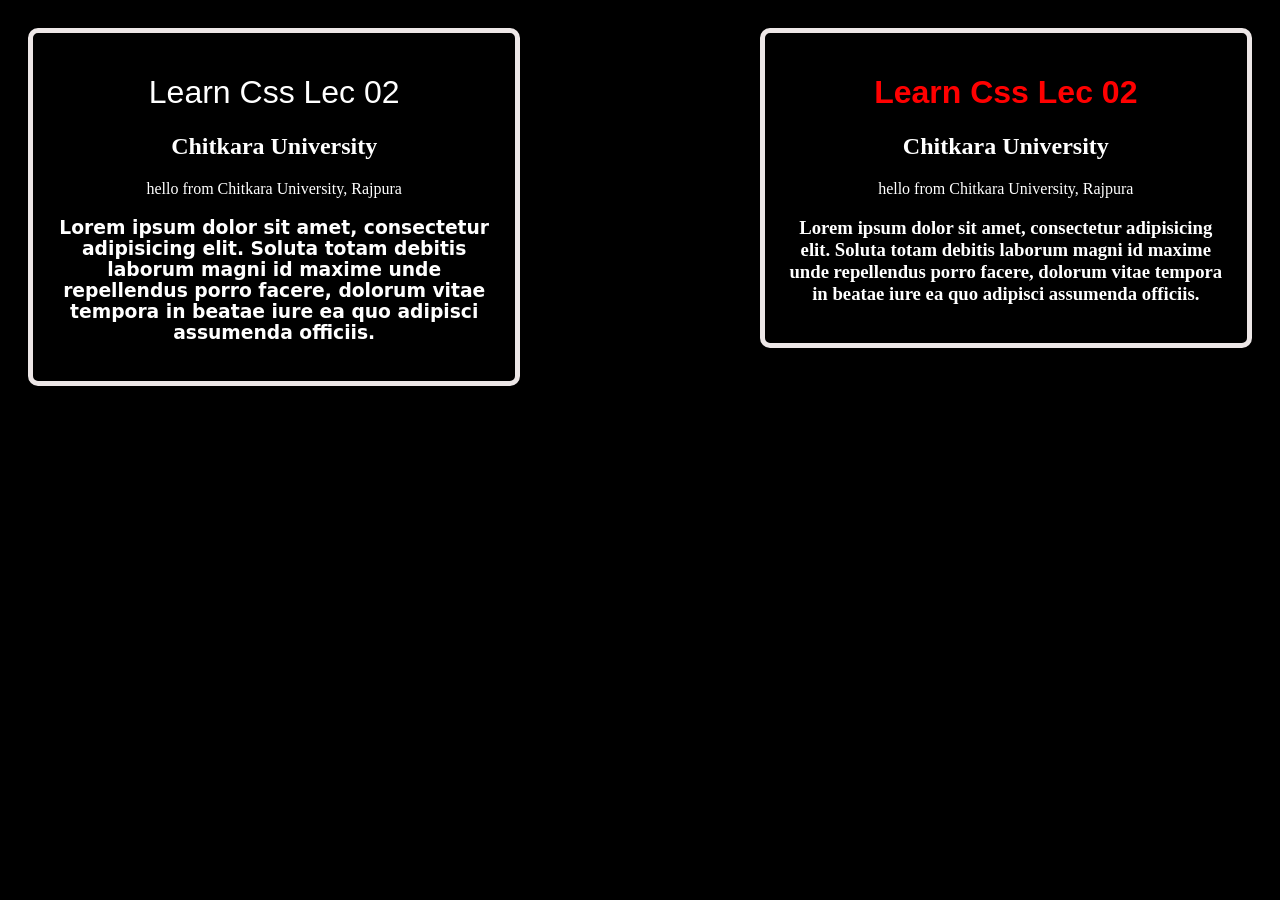
<file: lec_02/index.html>
<!DOCTYPE html>
<html lang="en">
<head>
    <meta charset="UTF-8">
    <meta name="viewport" content="width=device-width, initial-scale=1.0">
    <meta name="description" content="Learn Css Lec 02">
    <meta keywords="Learn Css Lec 02">
    <meta author="Md Sgadab Azam Ansari">
    <link rel="preconnect" href="https://fonts.googleapis.com">
    <link rel="preconnect" href="https://fonts.gstatic.com" crossorigin>
    <link href="https://fonts.googleapis.com/css2?family=Geist+Pixel&family=Poppins:ital,wght@0,100;0,200;0,300;0,400;0,500;0,600;0,700;0,800;0,900;1,100;1,200;1,300;1,400;1,500;1,600;1,700;1,800;1,900&family=Roboto:ital,wght@0,100..900;1,100..900&family=Yuyu&display=swap" rel="stylesheet">
    <link rel="stylesheet" href="style.css">
    <title>Learn Css Lec 02</title>
</head>
<body>
<div class ="container1">
    <h1 id = "first">Learn Css Lec 02</h1>
    <h2>Chitkara University</h2>
    <p>hello from Chitkara University, Rajpura</p>
    <h3>Lorem ipsum dolor sit amet, consectetur adipisicing elit. Soluta totam debitis laborum magni id maxime unde repellendus porro facere, dolorum vitae tempora in beatae iure ea quo adipisci assumenda officiis.</h3>
</div>
<div class ="container2">
    <h1 id = "second">Learn Css Lec 02</h1>
    <h2>Chitkara University</h2>
    <p>hello from Chitkara University, Rajpura</p>
    <h3 id = "h3">Lorem ipsum dolor sit amet, consectetur adipisicing elit. Soluta totam debitis laborum magni id maxime unde repellendus porro facere, dolorum vitae tempora in beatae iure ea quo adipisci assumenda officiis.</h3>
</div>
    
</body>
</html>
</file>
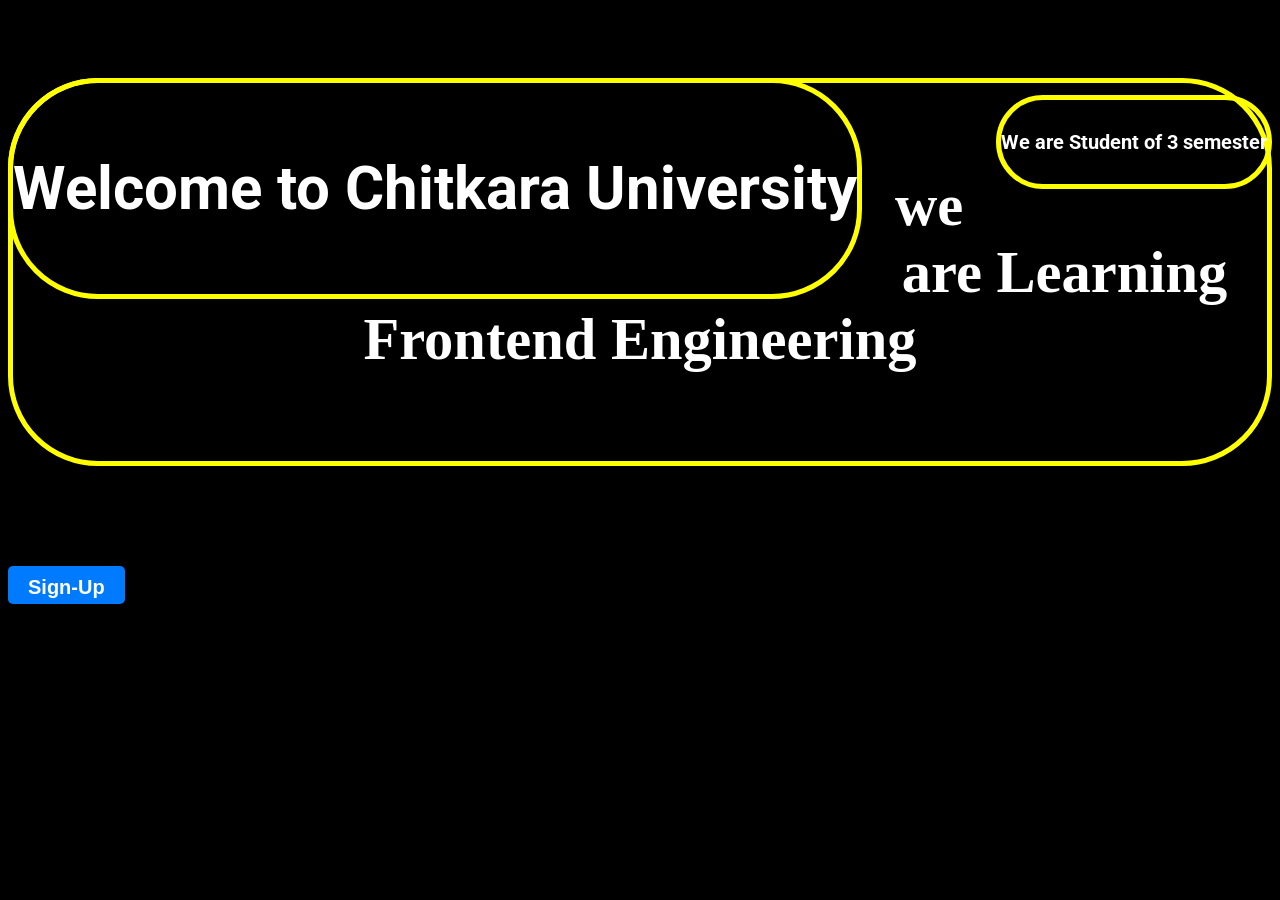
<file: Lec_04/index.html>
<!DOCTYPE html>
<html lang="en">
<head>
    <meta charset="UTF-8">
    <meta name="viewport" content="width=\, initial-scale=1.0">
    <meta description = "learn css">
    <meta author = "Md Shadab">
    <link rel="stylesheet" href="style.css">
    <link rel="preconnect" href="https://fonts.googleapis.com">
    <link rel="preconnect" href="https://fonts.gstatic.com" crossorigin>
    <link href="https://fonts.googleapis.com/css2?family=Geist+Pixel&family=Geomini:wght@200..800&family=Oswald:wght@200..700&family=Poppins:ital,wght@0,100;0,200;0,300;0,400;0,500;0,600;0,700;0,800;0,900;1,100;1,200;1,300;1,400;1,500;1,600;1,700;1,800;1,900&family=Roboto:ital,wght@0,100..900;1,100..900&family=Yuyu&display=swap"rel="stylesheet">
    <title>Learn css 04</title>
</head>
<body>
    <div class="Header1">
        <h1>Welcome to Chitkara University</h1>
    </div>
    <div>
        <h2 class="Header2">We are Student of 3 semester</h2>
    </div>
    <div class="Header3">
       <h3>we are Learning Frontend Engineering</h3> 
    </div>
    <div>
        <button class = "btn">Sign-Up</button>
    </div>
</body>
</html>
</file>
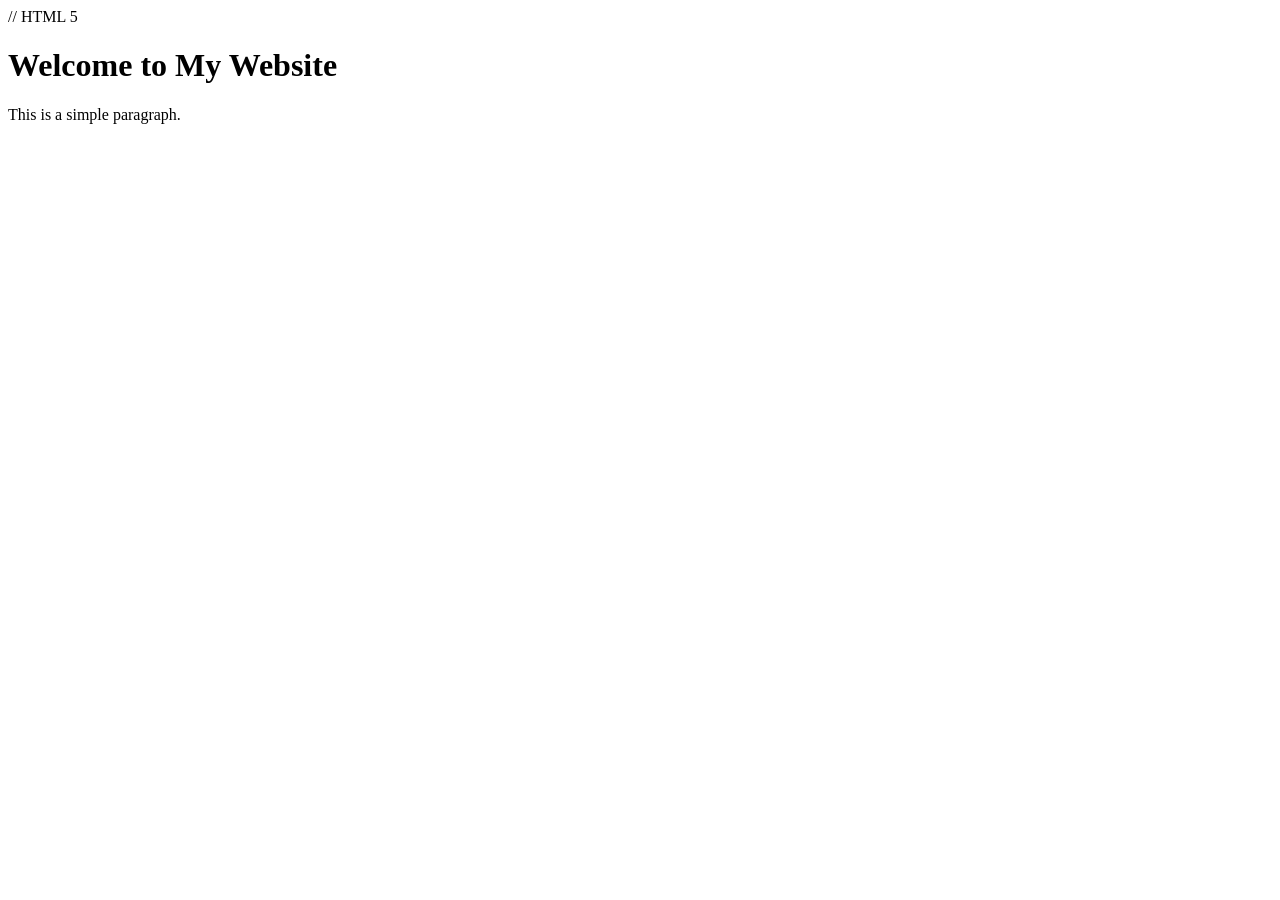
<file: index2.html>
// HTML 5

<!DOCTYPE html>
<html>
    <head>
        <title>My Website</title>
    </head>
    <body>
        <h1>Welcome to My Website</h1>
        <p>This is a simple paragraph.</p>
    </body>
</html>
</file>
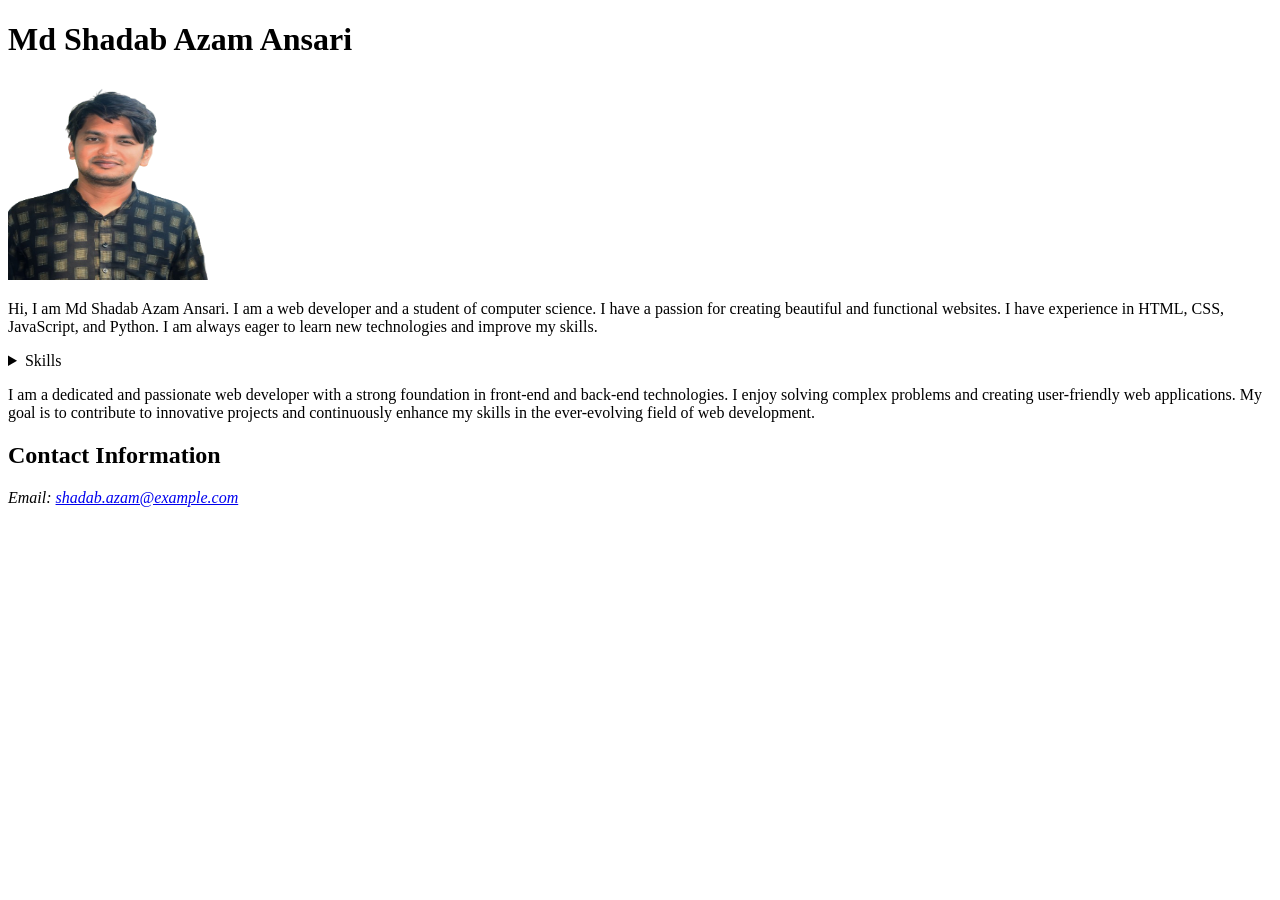
<file: profile.html>
<!DOCTYPE html>
<html lang="en">
    <head>
        <title>Md Shadab Azam Ansari</title>
        <meta charset="UTF-8">
        <meta name="viewport" content="width=device-width, initial-scale=1.0">
        <meta name="description" content="Md Shadab Azam Ansari's personal profile page.">
        <meta name="keywords" content="Md Shadab Azam Ansari, web developer, computer science student, HTML, CSS, JavaScript, Python">
        <meta name="author" content="Md Shadab Azam Ansari">
        </head>
        <body>
          <main>
            <h1>Md Shadab Azam Ansari</h1>
            <img src="Shadab_Azam_pic.png" alt="Md Shadab Azam Ansari" width="200" height="200">
            <p>Hi, I am Md Shadab Azam Ansari. I am a web developer and a student of computer science. I have a passion for creating beautiful and functional websites. I have experience in HTML, CSS, JavaScript, and Python. I am always eager to learn new technologies and improve my skills.</p>
          </main>
          <details>
            <summary>Skills</summary>
            <ul>
              <li>HTML</li>
              <li>CSS</li>
              <li>JavaScript</li>
              <li>Python</li>
            </ul>
        </details>
        <description>
            <p>I am a dedicated and passionate web developer with a strong foundation in front-end and back-end technologies. I enjoy solving complex problems and creating user-friendly web applications. My goal is to contribute to innovative projects and continuously enhance my skills in the ever-evolving field of web development.</p>
            </description>
            <aside>
             <h1>Contact Information</h1>
             <address>
                <p>Email: <a href="mailto:shadab.azam@example.com">shadab.azam@example.com</a></p>
                    </address>
            </aside>
        </body>
        <footer>

        </footer>
        </html>
</file>
<file: lec_02/style.css>
body {
    background-color: black;
}
.container1 {
     text-align: center;
     float: right;
     color: white;
     margin: 20px;
     padding: 20px;
     border-radius: 10px;
     border: 5px solid rgb(237, 231, 231);
     width: 35%;
     height: 15%;




}

.container2 {
     text-align: center;
     float: left;
     color: white;
     margin: 20px;
     padding: 20px;
     border-radius: 10px;
     border: 5px solid rgb(237, 231, 231);
     width: 35%;
     height: 15%;
}

#first {
    font-family: 'Gill Sans', 'Gill Sans MT', Calibri, 'Trebuchet MS', sans-serif;
    color: red;
    text-transform: capitalize;
    
}

#second {
   font-family: "Geist Pixel", sans-serif;
  font-optical-sizing: auto;
  font-weight: 400;
  font-style: normal;
  

}

#h3 {
    text-align: center;
    font-family: system-ui, -apple-system, BlinkMacSystemFont, 'Segoe UI', Roboto, Oxygen, Ubuntu, Cantarell, 'Open Sans', 'Helvetica Neue', sans-serif;
}
</file>
<file: Lec_04/style.css>
body {
    background-color: black;
    padding-top: 70px;
  
}

.Header1 {
    color: white;
    text-align: center;
    border: 5px solid yellow;
    border-radius: 90px;
    padding-top: 30px;
    padding-bottom: 30px;
    font-size: 30px;
    float: left;
    font-family: "Roboto", sans-serif


}

.Header2 {
    color: White;
    text-align: center;
    border: solid yellow 5px;
    border-radius: 90px;
    padding-top: 30px;
    padding-bottom: 30px;
    font-size: 20px;
    font-family: "Roboto", sans-serif;
    font-optical-sizing: auto;
    font-style: normal;
    font-stretch: normal;
    float: right;
    

   


}

.Header3  {
    color: white;
    text-align: center;
    border: yellow 5px solid;
    border-radius: 90px;
    padding-top: 30px;
    padding-bottom: 30px;
    font-size: 50px;



}

.btn {
background: #007bff;
    color: white;
    border: none;
    padding: 10px 20px;
    border-radius: 5px;
    cursor: pointer;
    text-align: center;
    font-size: 20px;
    font-weight: bold;
    margin-top: 100px;
    padding-bottom: 5px;
    text-shadow: #007bff;
    text-underline-offset: inherit;

    


    
}
</file>
